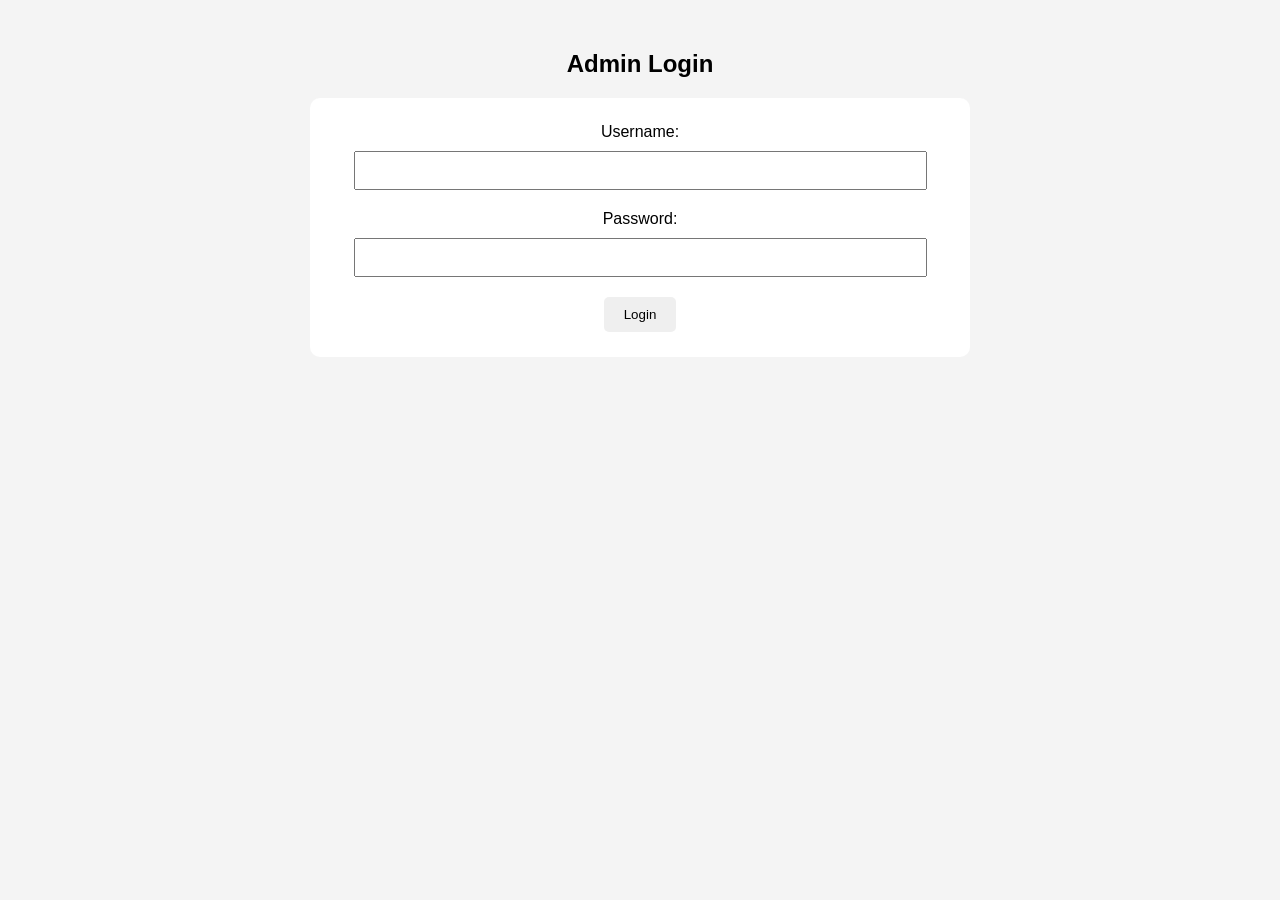
<file: admin.html>
<!DOCTYPE html>
<html>

<head>
    <title>Admin Login</title>
    <link rel="stylesheet" href="style.css">
</head>

<body>

    <section id="admin-login">

        <h2>Admin Login</h2>

        <form onsubmit="adminLogin(event)">

            <label>Username:</label>
            <input type="text" id="adminUsername" required>

            <label>Password:</label>
            <input type="password" id="adminPassword" required>

            <button type="submit">Login</button>

        </form>

        <p id="loginMessage"></p>

    </section>

    <script src="script.js"></script>

</body>

</html>
</file>
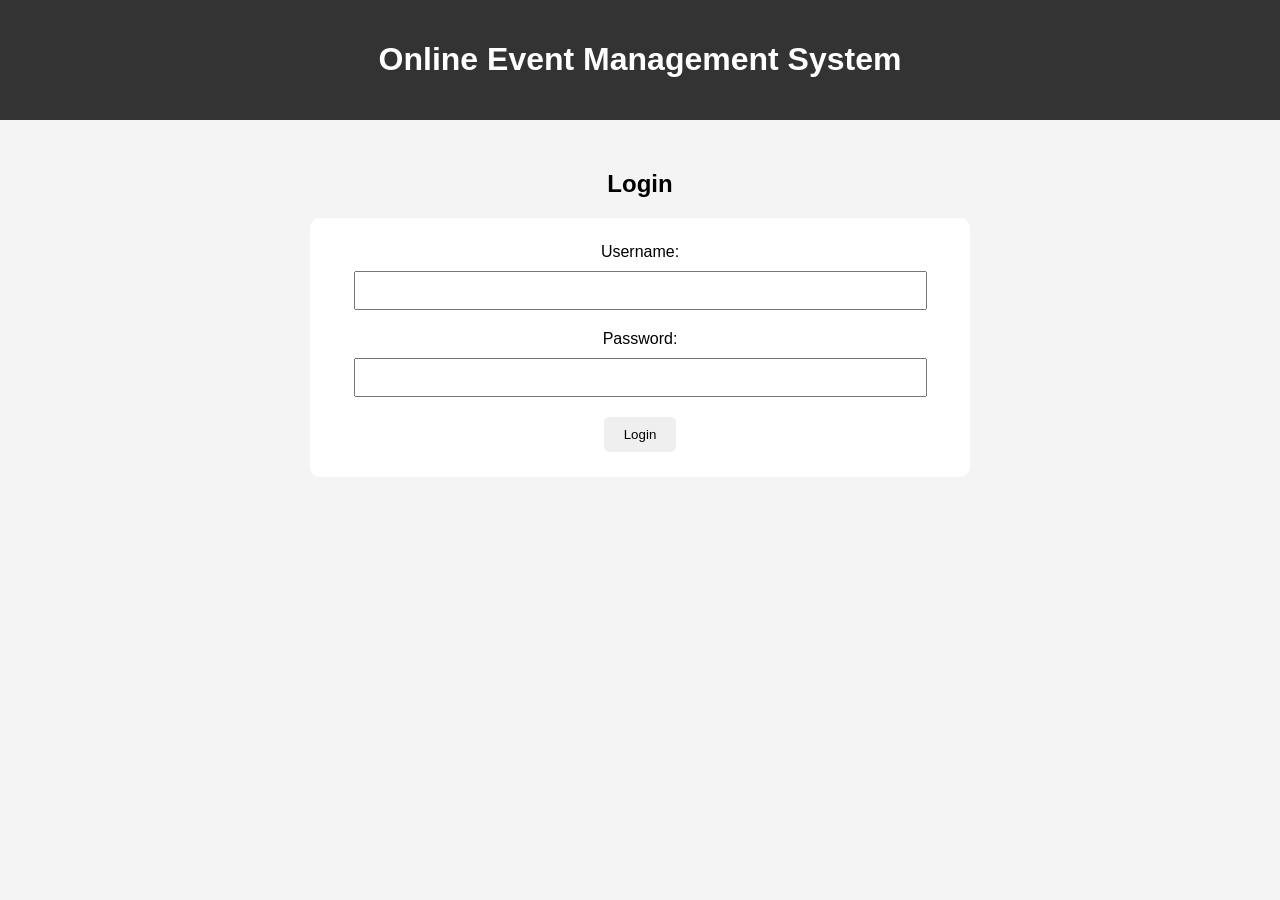
<file: login.html>
<!DOCTYPE html>
<html>
<head>
    <title>Event Management - Login</title>
    <link rel="stylesheet" href="style.css">
</head>

<body>

    <header>
        <h1>Online Event Management System</h1>
    </header>

    <section>
        <h2>Login</h2>

        <form onsubmit="loginUser(event)">
            <label>Username:</label>
            <input type="text" id="username" required>

            <label>Password:</label>
            <input type="password" id="password" required>

            <button type="submit">Login</button>
        </form>

        <p id="loginMessage"></p>
    </section>

    <script>
        function loginUser(event) {
            event.preventDefault();

            let username = document.getElementById("username").value;
            let password = document.getElementById("password").value;

            if (username === "admin" && password === "1234") {
                document.getElementById("loginMessage").innerHTML =
                    "Login successful!";
                document.getElementById("loginMessage").style.color = "green";
            } else {
                document.getElementById("loginMessage").innerHTML =
                    "Invalid username or password!";
                document.getElementById("loginMessage").style.color = "red";
            }
        }
    </script>

</body>
</html>
</file>
<file: style.css>
body {
    font-family: Arial, sans-serif;
    margin: 0;
    background-color: #f4f4f4;
}

header {
    background-color: #333;
    color: white;
    padding: 20px;
    text-align: center;
}

nav {
    margin-top: 15px;
}

nav a {
    color: white;
    text-decoration: none;
    margin: 15px;
    font-size: 18px;
}

section {
    padding: 30px;
    text-align: center;
}

.event {
    background-color: white;
    margin: 20px auto;
    padding: 20px;
    width: 60%;
    border-radius: 10px;
}

form {
    background-color: white;
    padding: 25px;
    margin: auto;
    width: 50%;
    border-radius: 10px;
}

input, select {
    display: block;
    width: 90%;
    padding: 10px;
    margin: 10px auto 20px;
}

button {
    padding: 10px 20px;
    border: none;
    border-radius: 5px;
    cursor: pointer;
}

footer {
    background-color: #333;
    color: white;
    text-align: center;
    padding: 15px;
}
.event-container {
    display: flex;
    justify-content: center;
    gap: 30px;
    flex-wrap: wrap;
}

.event-card {
    width: 320px;
    background: white;
    padding: 20px;
    margin: 20px;
    border-radius: 10px;
    box-shadow: 0 4px 10px gray;
}

.event-card img {
    width: 100%;
    height: 180px;
    object-fit: cover;
    border-radius: 8px;
}

.event-card h3 {
    margin: 15px 0;
    color: #007bff;
}

.event-card p {
    margin: 8px 0;
}

.event-card button {
    background: #007bff;
    color: white;
    border: none;
    padding: 10px 20px;
    border-radius: 5px;
    cursor: pointer;
}

.event-card button:hover {
    background: #0056b3;
}
</file>
